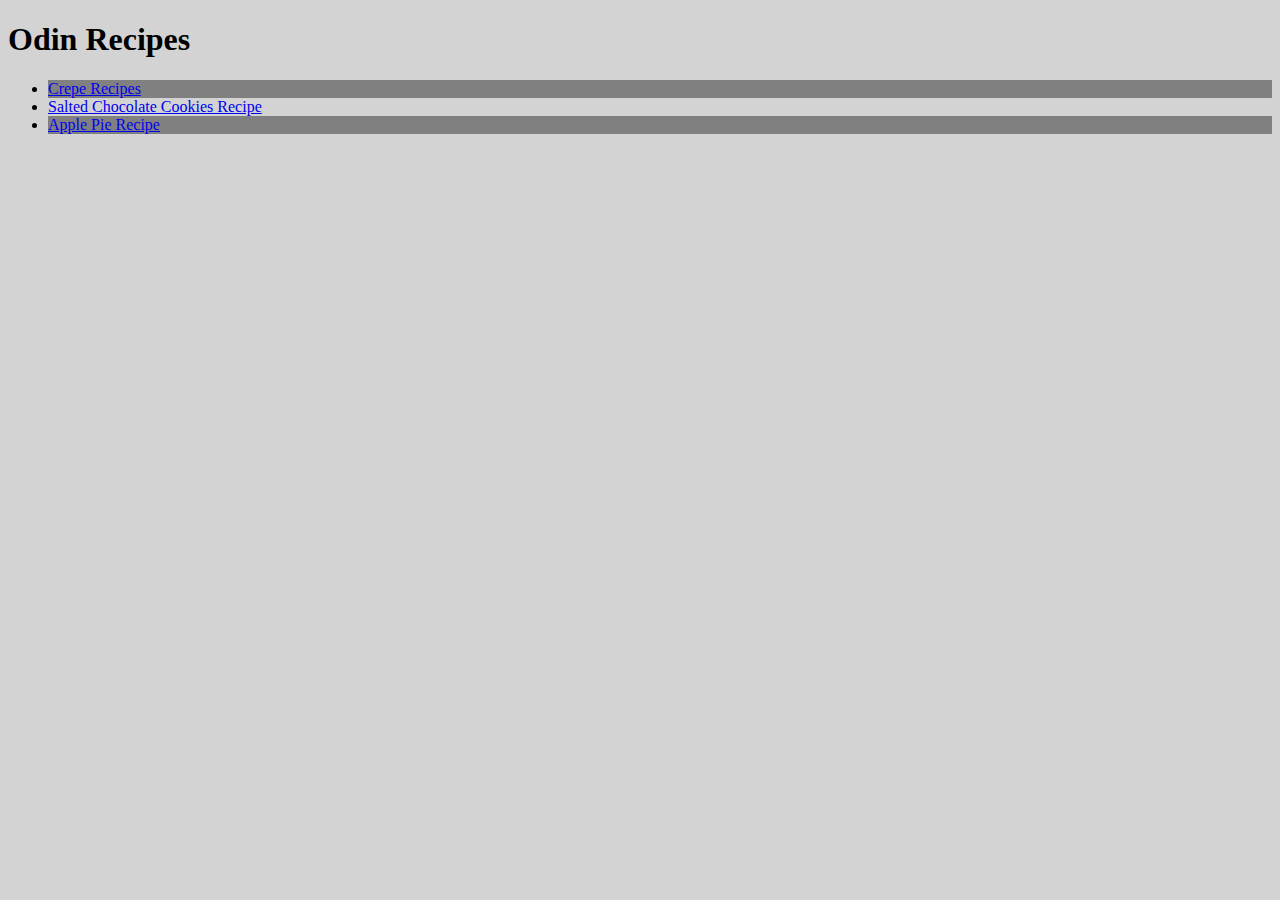
<file: index.html>
<!DOCTYPE html>

<html lang="en">
    <head>
        <meta charset="utf-8">
        <title>Odin Recipes</title>
        <link rel="stylesheet" href="styles.css">
    </head>

    <body>
        <h1>Odin Recipes</h1>

        <ul>
        <li class="odd"><a href="./recipes/crepes.html">Crepe Recipes</a></li>
        <li class="even"><a href="./recipes/salted-chocolate-cookies.html">Salted Chocolate Cookies Recipe</a></li>
        <li class="odd"><a href="./recipes/apple-pie.html">Apple Pie Recipe</a></li>
        </ul>
    </body>
</html>
</file>
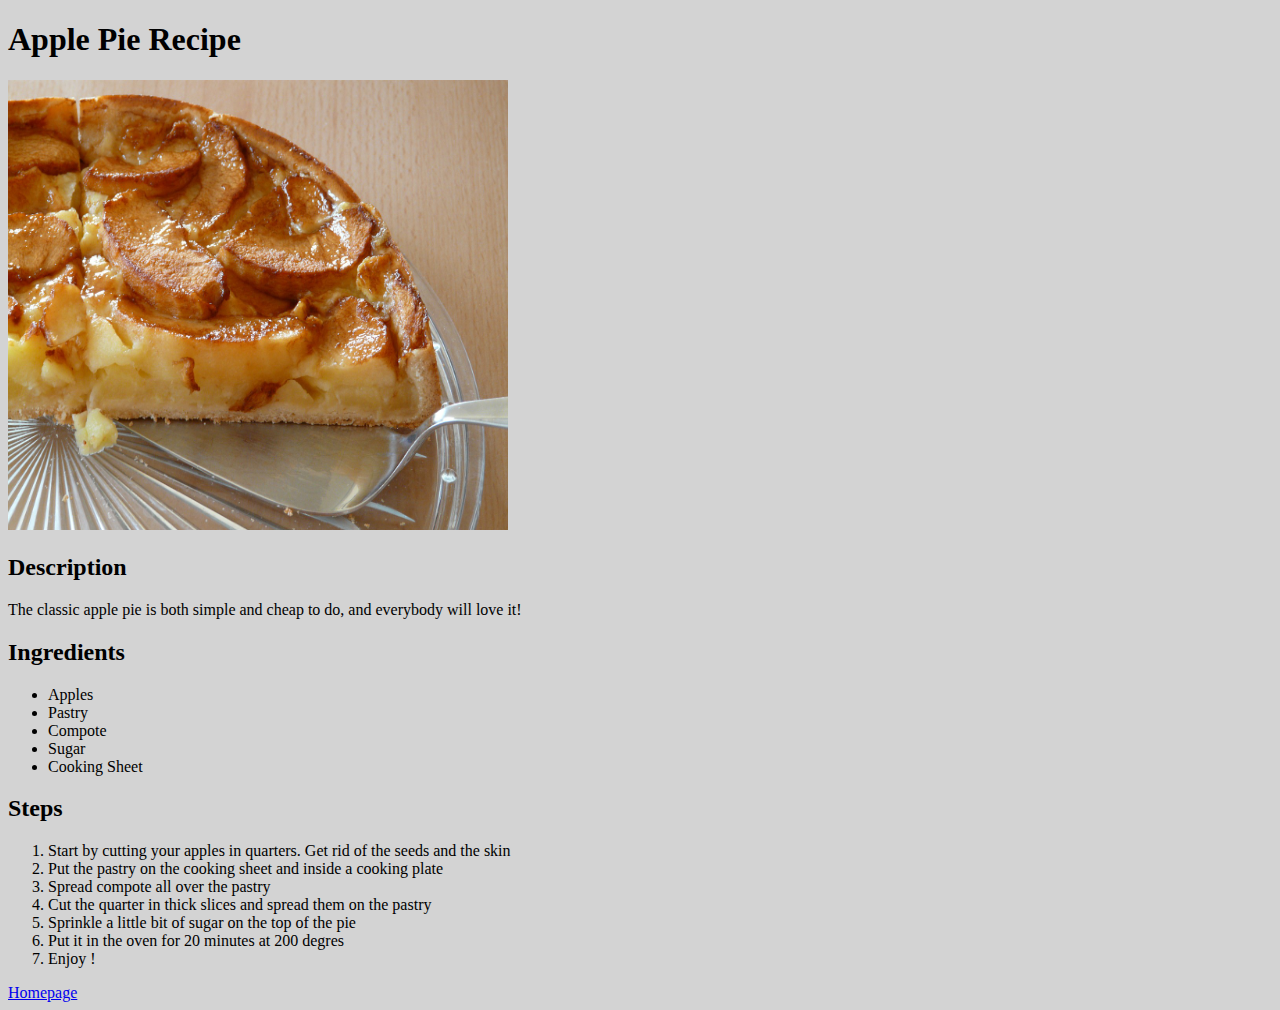
<file: recipes/apple-pie.html>
<!DOCTYPE html>
<html lang="en">
    <head>
        <meta charset="UTF-8">
        <title>Apple Pie Recipe</title>
        <link rel="stylesheet" href="../styles.css">
    </head>

    <body>
        <h1>Apple Pie Recipe</h1>

        <img src="../images/tarte-aux-pommes.jpg"
        alt="A beautiful and delicious apple pie"
        height="450"
        width="500"
        >

        <h2>Description</h2>

        <p>The classic apple pie is both simple and cheap to do, and everybody will love it!</p>

        <h2>Ingredients</h2>
        <ul>
            <li>Apples</li>
            <li>Pastry</li>
            <li>Compote</li>
            <li>Sugar</li>
            <li>Cooking Sheet</li>
        </ul>

        <h2>Steps</h2>

        <ol>
            <li>Start by cutting your apples in quarters. Get rid of the seeds and the skin</li>
            <li>Put the pastry on the cooking sheet and inside a cooking plate</li>
            <li>Spread compote all over the pastry</li>
            <li>Cut the quarter in thick slices and spread them on the pastry</li>
            <li>Sprinkle a little bit of sugar on the top of the pie</li>
            <li>Put it in the oven for 20 minutes at 200 degres</li>
            <li>Enjoy !</li>
        </ol>
        <a href="../index.html">Homepage</a>
    </body>
</html>
</file>
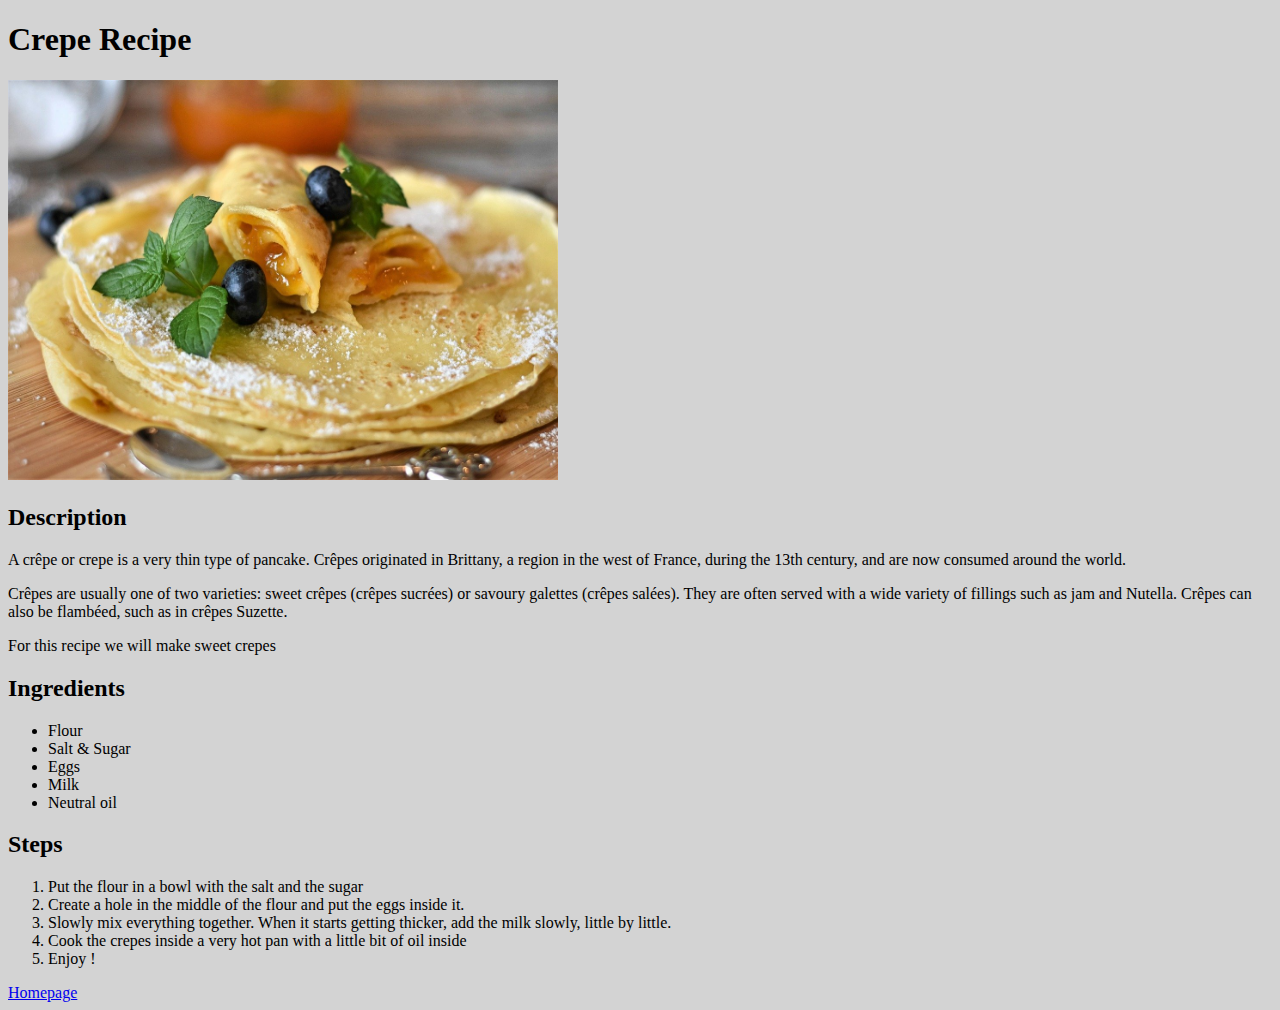
<file: recipes/crepes.html>
<!DOCTYPE html>
<html lang="en">
    <head>
        <meta charset="UTF-8">
        <title>Crepe Recipe</title>
        <link rel="stylesheet" href="../styles.css">
    </head>

    <body>
        <h1>Crepe Recipe</h1>

        <img src="../images/crepes.jpg"
        width="550"
        height="400"
        alt="Pile of delicious crepes">

        <h2>Description</h2>

        <p>
            A crêpe or crepe is a very thin type of pancake. Crêpes originated in Brittany, a region in the west of France, during the 13th century,
             and are now consumed around the world. 
        </p>

        <p>
            Crêpes are usually one of two varieties: sweet crêpes (crêpes sucrées) or savoury galettes (crêpes salées).
            They are often served with a wide variety of fillings such as jam and Nutella.
            Crêpes can also be flambéed, such as in crêpes Suzette.
        </p>

        <p>For this recipe we will make sweet crepes</p>


        <h2>Ingredients</h2>

        <ul>
            <li>Flour</li>
            <li>Salt & Sugar</li>
            <li>Eggs</li>
            <li>Milk</li>
            <li>Neutral oil</li>
        </ul>

        <h2>Steps</h2>

        <ol>
            <li>Put the flour in a bowl with the salt and the sugar</li>
            <li>Create a hole in the middle of the flour and put the eggs inside it.</li>
            <li>Slowly mix everything together. When it starts getting thicker, add the milk slowly, little by little.</li>
            <li>Cook the crepes inside a very hot pan with a little bit of oil inside</li>
            <li>Enjoy !</li>
        </ol>

        <a href="../index.html">Homepage</a>
    </body>
</html>
</file>
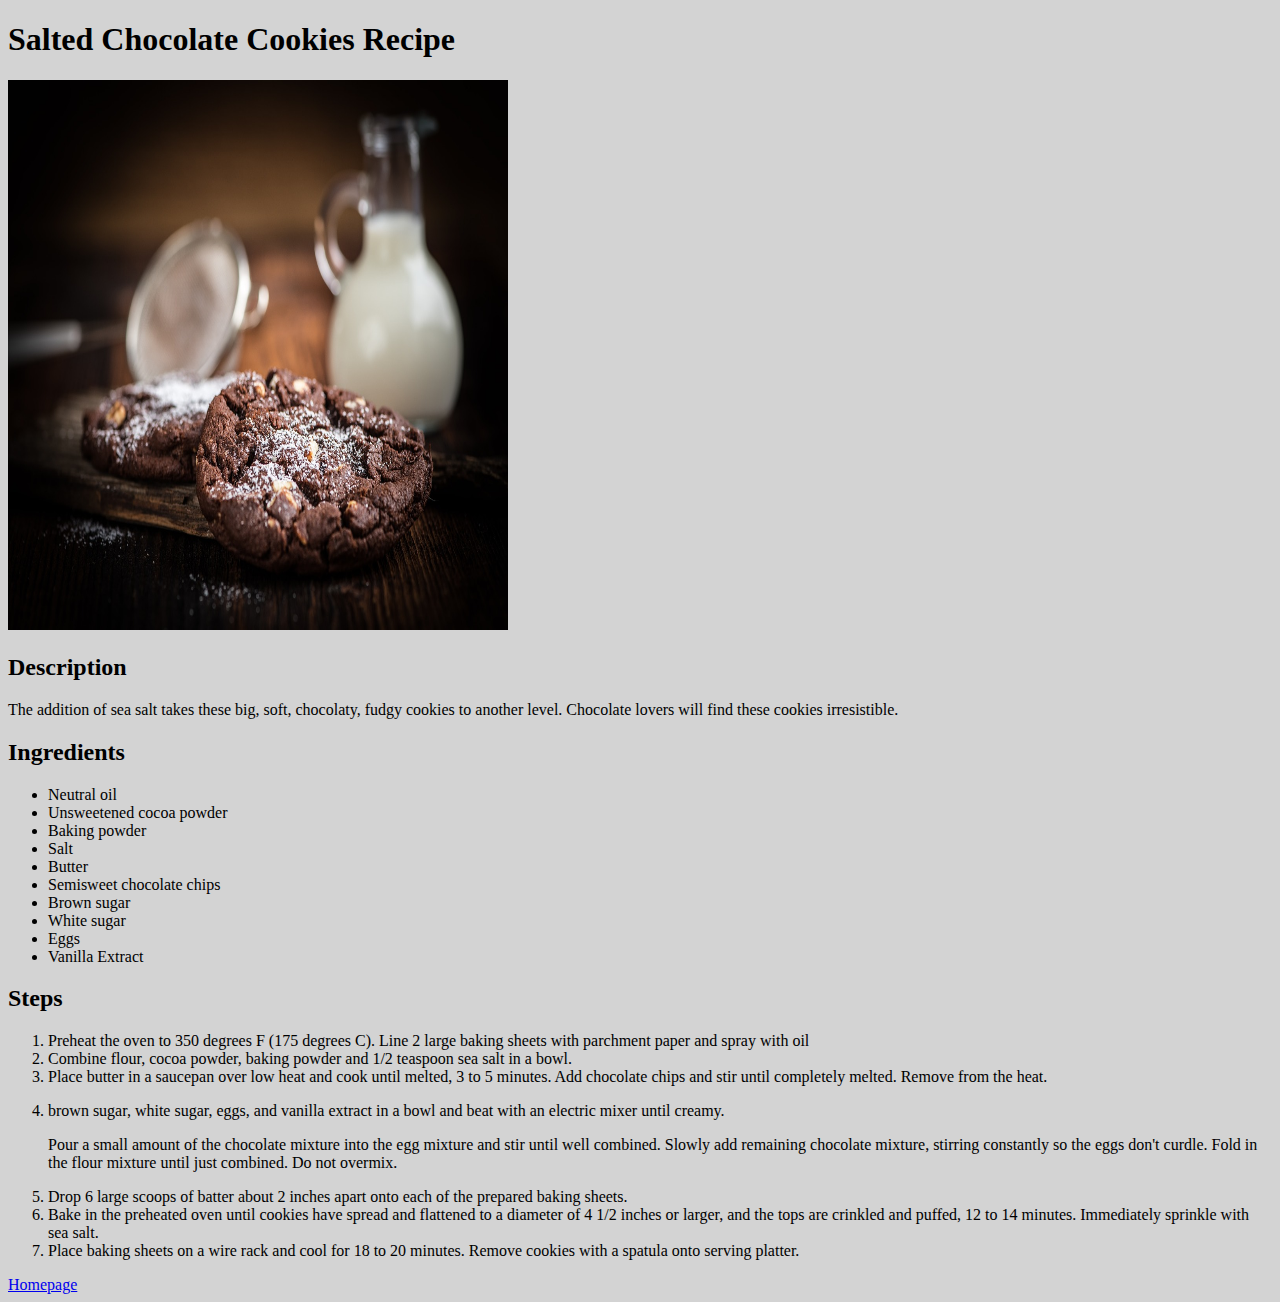
<file: recipes/salted-chocolate-cookies.html>
<!DOCTYPE html>
<html lang="en">
    <head>
        <meta charset="UTF-8">
        <title>Salted Chocolate Cookies Recipe</title>
        <link rel="stylesheet" href="../styles.css">
    </head>

    <body>
        <h1>Salted Chocolate Cookies Recipe</h1>

        <img src="../images/chocolate-cookies.jpg"
        height="550"
        width="500"
        alt="Closup on a delicious salted chocolate cookie">

        <h2>Description</h2>

        <p>
            The addition of sea salt takes these big, soft,
            chocolaty, fudgy cookies to another level. 
            Chocolate lovers will find these cookies irresistible. 
        </p>

        <h2>Ingredients</h2>

        <ul>
            <li>Neutral oil</li>
            <li>Unsweetened cocoa powder</li>
            <li>Baking powder</li>
            <li>Salt</li>
            <li>Butter</li>
            <li>Semisweet chocolate chips</li>
            <li>Brown sugar</li>
            <li>White sugar</li>
            <li>Eggs</li>
            <li>Vanilla Extract</li>
        </ul>

        <h2>Steps</h2>
        <ol>
            <li>Preheat the oven to 350 degrees F (175 degrees C). Line 2 large baking sheets with parchment paper and spray with oil</li>
            <li>Combine flour, cocoa powder, baking powder and 1/2 teaspoon sea salt in a bowl.</li>
            <li>Place butter in a saucepan over low heat and cook until melted, 3 to 5 minutes. Add chocolate chips and stir until completely melted. Remove from the heat.</li>
            <li><p> brown sugar, white sugar, eggs, and vanilla extract in a bowl and beat with an electric mixer until creamy.</p>
                <p> Pour a small amount of the chocolate mixture into the egg mixture and stir until well combined. Slowly add remaining chocolate mixture, stirring constantly so the eggs don't curdle. Fold in the flour mixture until just combined. Do not overmix.</p></li>
            <li>Drop 6 large scoops of batter about 2 inches apart onto each of the prepared baking sheets.</li>
            <li>Bake in the preheated oven until cookies have spread and flattened to a diameter of 4 1/2 inches or larger, and the tops are crinkled and puffed, 12 to 14 minutes. Immediately sprinkle with sea salt.</li>
            <li>Place baking sheets on a wire rack and cool for 18 to 20 minutes. Remove cookies with a spatula onto serving platter.</li>
        </ol>


        <a href="../index.html">Homepage</a>
    </body>
</html>
</file>
<file: styles.css>
* {
    font-family: Verdana,"Times New Roman", sans-serif;
}
 
.even{
    background-color: lightgrey;
}

.odd{
    background-color: grey;
}

ul.even .odd{
    
}

body {
    background-color: lightgray;
}
</file>
